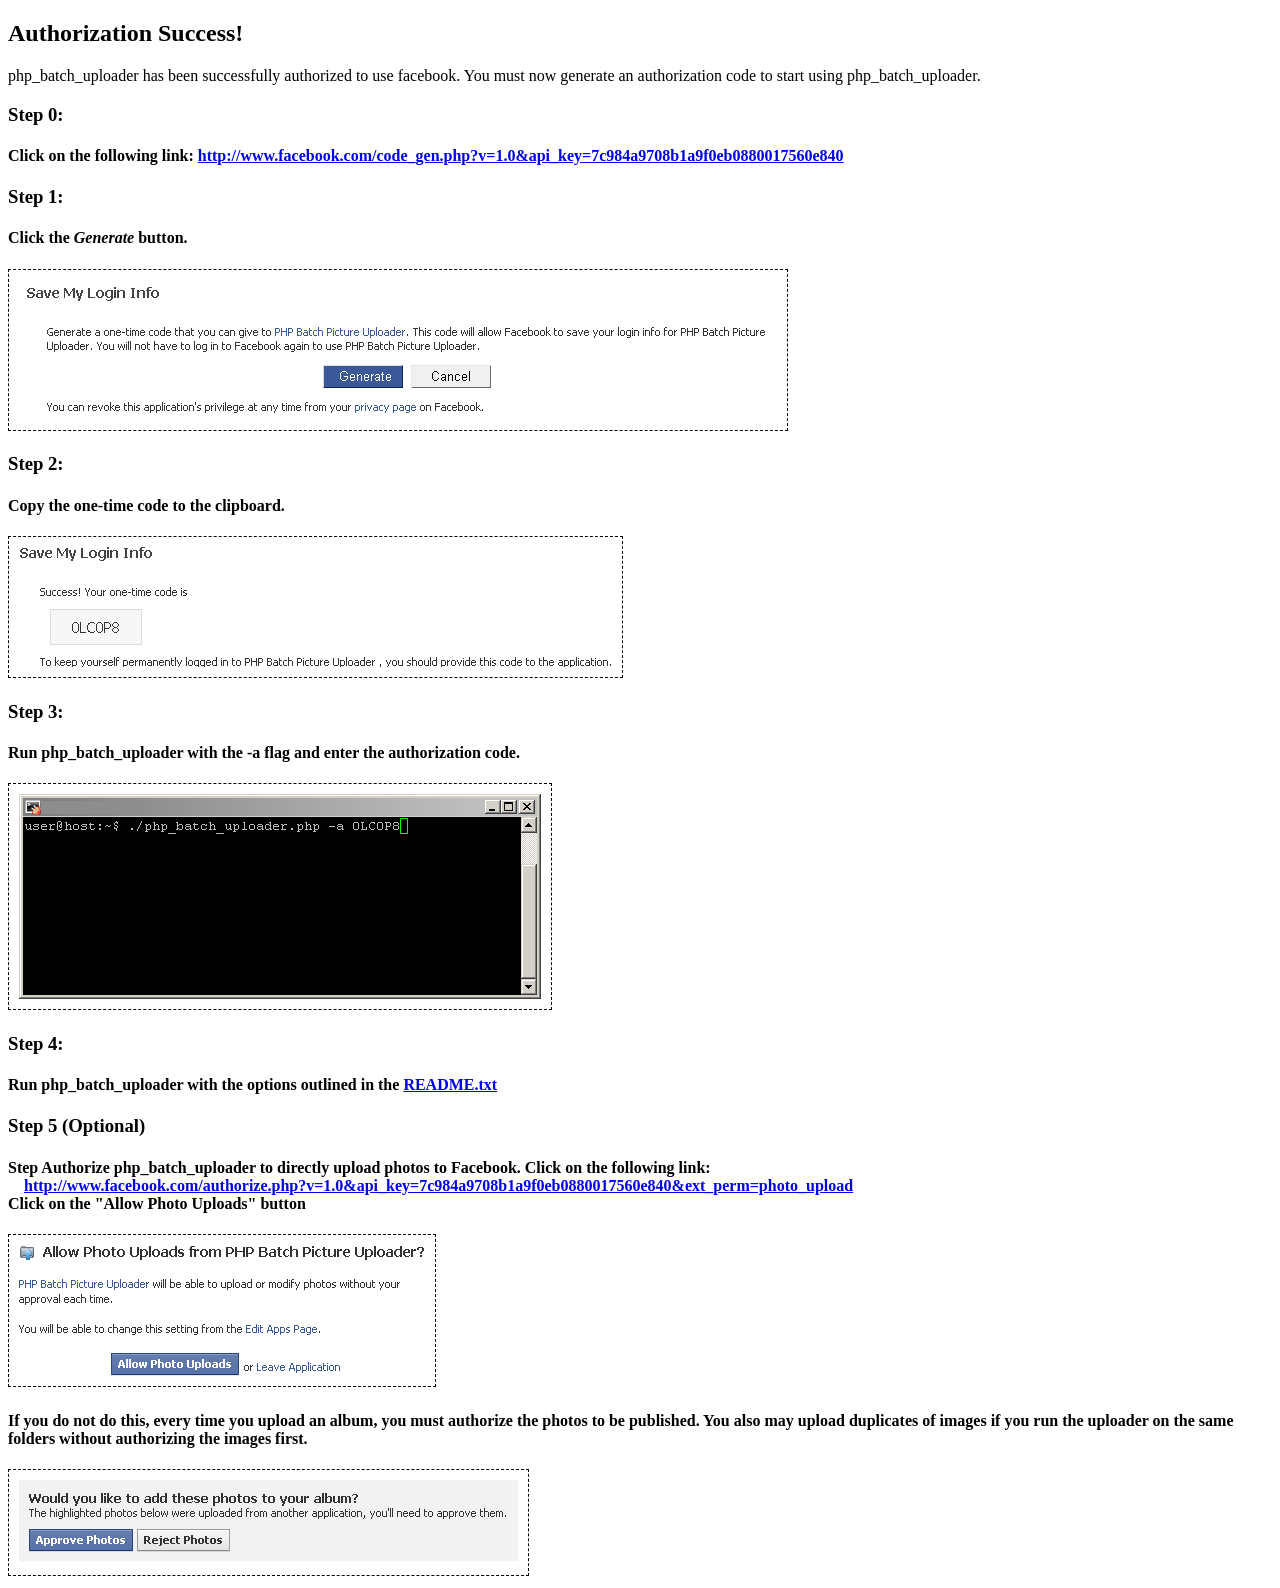
<file: success.html>
<!DOCTYPE html>
<html>
<head>
	<meta charset="utf-8">
	<title>Authorization Success!</title>
	<script src="uploader.js"></script>
	<link rel="stylesheet" type="text/css" href="uploader.css">
</head>
<body>
<h2>Authorization Success!</h2>
php_batch_uploader has been successfully authorized to use facebook. You must now generate an authorization code to start using php_batch_uploader. 
<br>
<h3>Step 0:</h3>
<h4>Click on the following link: <a href="http://www.facebook.com/code_gen.php?v=1.0&amp;api_key=7c984a9708b1a9f0eb0880017560e840" id="authLink" onclick="openAuth(this.href);return false">http://www.facebook.com/code_gen.php?v=1.0&amp;api_key=7c984a9708b1a9f0eb0880017560e840</a></h4>

<h3>Step 1:</h3>
<h4>Click the <em>Generate</em> button.</h4>
<img alt="Generate Code Screen" src="generate.png"> <br>
<h3>Step 2:</h3>
<h4>Copy the one-time code to the clipboard.</h4>
<img alt="Authorization Code" src="code.png">
<h3>Step 3:</h3>
<h4>Run php_batch_uploader with the -a flag and enter the authorization code.</h4>
<img alt="Authorization Entry" src="auth.png">
<h3>Step 4:</h3>
<h4>Run php_batch_uploader with the options outlined in the <a href="https://github.com/jedediahfrey/Facebook-PHP-Batch-Picture-Uploader/raw/master/README.txt">README.txt</a></h4>

<h3>Step 5 (Optional)</h2>
<h4>Step Authorize php_batch_uploader to directly upload photos to Facebook.
Click on the following link:<br>&nbsp;&nbsp;&nbsp;&nbsp;<a href="http://www.facebook.com/authorize.php?v=1.0&amp;api_key=7c984a9708b1a9f0eb0880017560e840&amp;ext_perm=photo_upload" onclick="openAuth(this.href);return false">http://www.facebook.com/authorize.php?v=1.0&amp;api_key=7c984a9708b1a9f0eb0880017560e840&amp;ext_perm=photo_upload</a><br>
Click on the "Allow Photo Uploads" button<h4>
<img alt="Direct Upload" src="uploadAuth.png">
<h4>If you do not do this, every time you upload an album, you must authorize the photos to be published. You also may upload duplicates of images if you run the uploader on the same folders without authorizing the images first.</h4>
<img alt="Direct Upload Authorization" src="directupload.png">
</body>
</html>
</file>
<file: uploader.css>
img {
	border:1px black dashed;
	padding: 10px;
}
</file>
